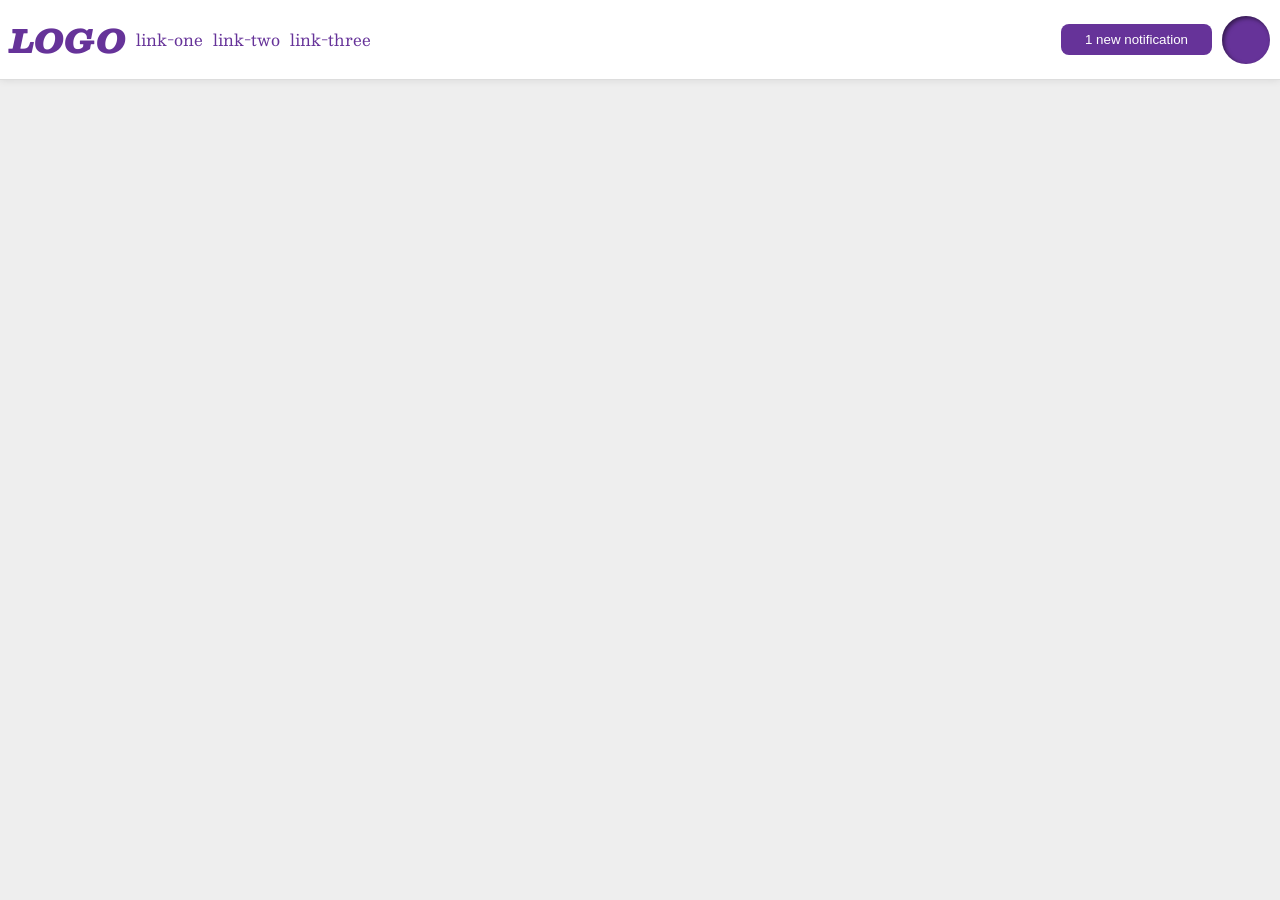
<file: foundations/flex/03-flex-header-2/index.html>
<!DOCTYPE html>
<html lang="en">
  <head>
    <meta charset="UTF-8">
    <meta http-equiv="X-UA-Compatible" content="IE=edge">
    <meta name="viewport" content="width=device-width, initial-scale=1.0">
    <title>Flex Header 2</title>
    <link rel="stylesheet" href="style.css">
  </head>
  <body>
    <div class="header">
      <div class="left-side">
        <div class="logo">
          LOGO
        </div>
        <ul class="links">
          <li><a href="https://google.com">link-one</a></li>
          <li><a href="https://google.com">link-two</a></li>
          <li><a href="https://google.com">link-three</a></li>
        </ul>
      </div>
      <div class="right-side">
        <button class="notifications">
        1 new notification
        </button>
        <div class="profile-image"></div>
      </div>
    </div>
  </body>
</html>
</file>
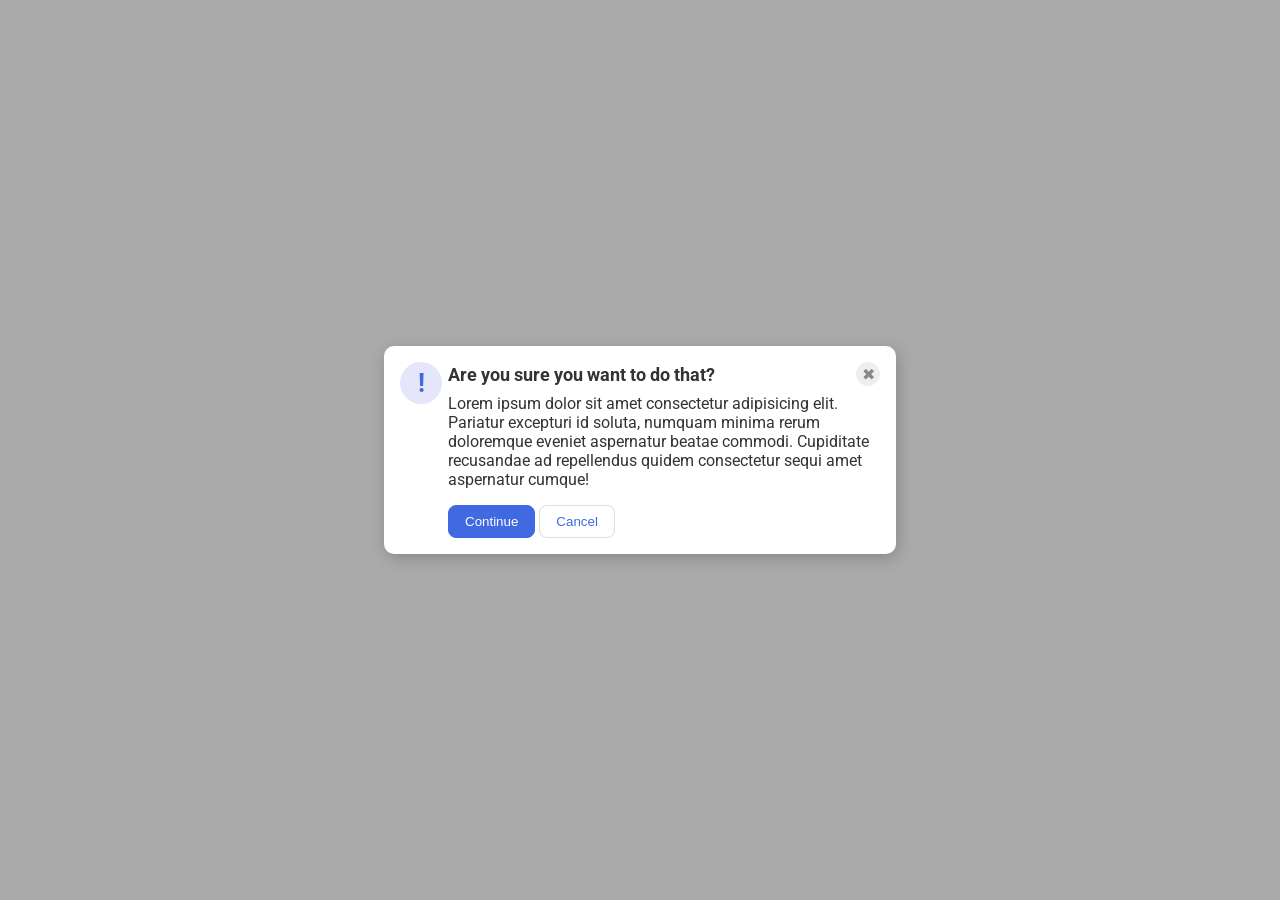
<file: foundations/flex/05-flex-modal/index.html>
<!DOCTYPE html>
<html lang="en">
  <head>
    <meta charset="UTF-8">
    <meta http-equiv="X-UA-Compatible" content="IE=edge">
    <meta name="viewport" content="width=device-width, initial-scale=1.0">
    <link rel="stylesheet" href="style.css">
    <title>Modal</title>
  </head>
  <body>
    <div class="modal">
      <div class="icon">!</div>
      <div class="container">
        <div class="header">Are you sure you want to do that?
          <button class="close-button">✖</button>
        </div>
        <div class="text">Lorem ipsum dolor sit amet consectetur adipisicing elit. Pariatur excepturi id soluta, numquam minima rerum doloremque eveniet aspernatur beatae commodi. Cupiditate recusandae ad repellendus quidem consectetur sequi amet aspernatur cumque!</div>
        <button class="continue">Continue</button>
        <button class="cancel">Cancel</button>
      </div>
     
      
    </div>
  </body>
</html>
</file>
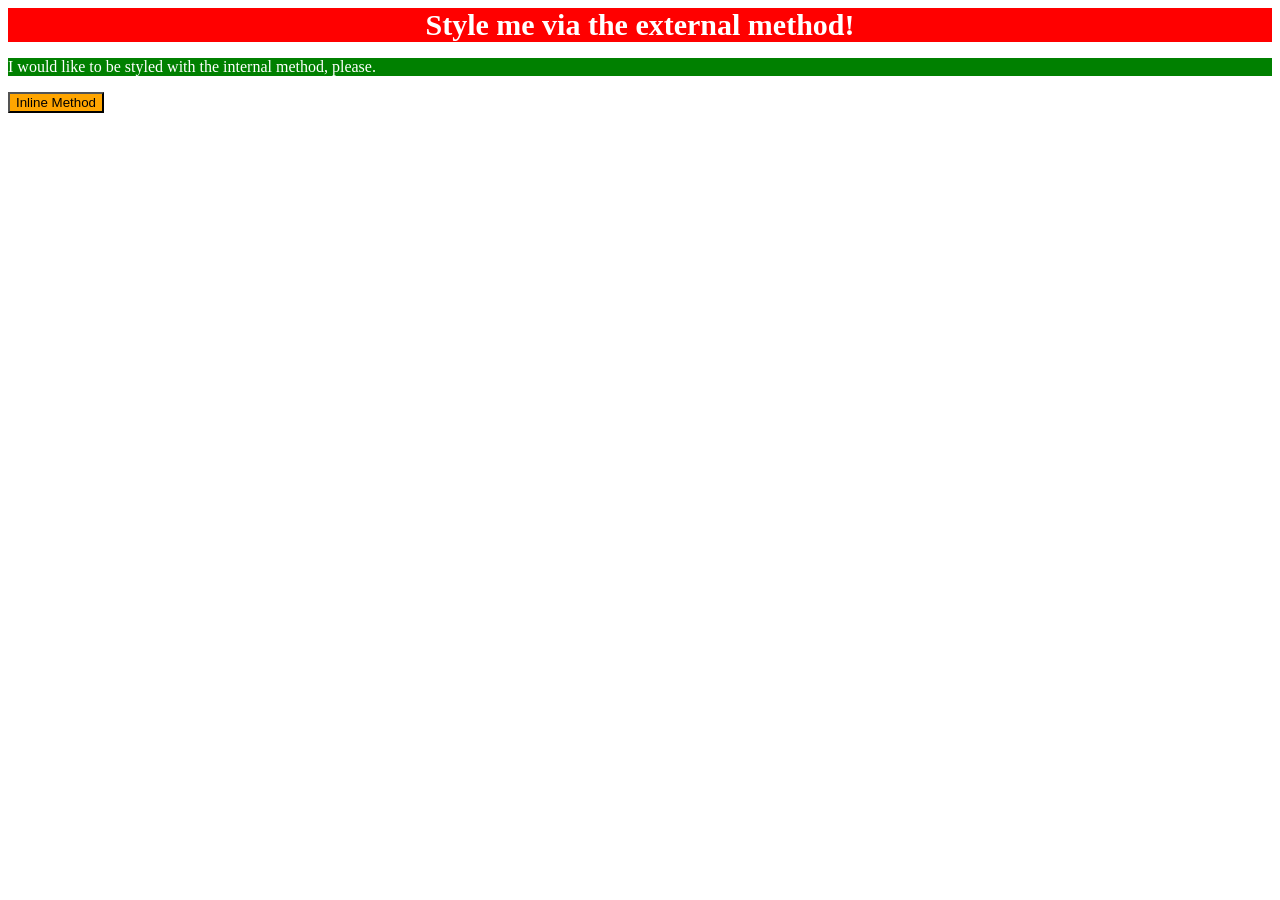
<file: foundations/intro-to-css/01-css-methods/index.html>
<!DOCTYPE html>
<html lang="en">
  <head>
    <meta charset="UTF-8">
    <meta http-equiv="X-UA-Compatible" content="IE=edge">
    <meta name="viewport" content="width=device-width, initial-scale=1.0">
    <link rel="stylesheet" href="style.css">
    <style>
      p {
        background-color: green;
        color: white;
      }
    </style>
    <title>Methods for Adding CSS</title>
  </head>
  <body>
    <div>Style me via the external method!</div>
    <p>I would like to be styled with the internal method, please.</p>
    <button style="background-color: orange;">Inline Method</button>
  </body>
</html>
</file>
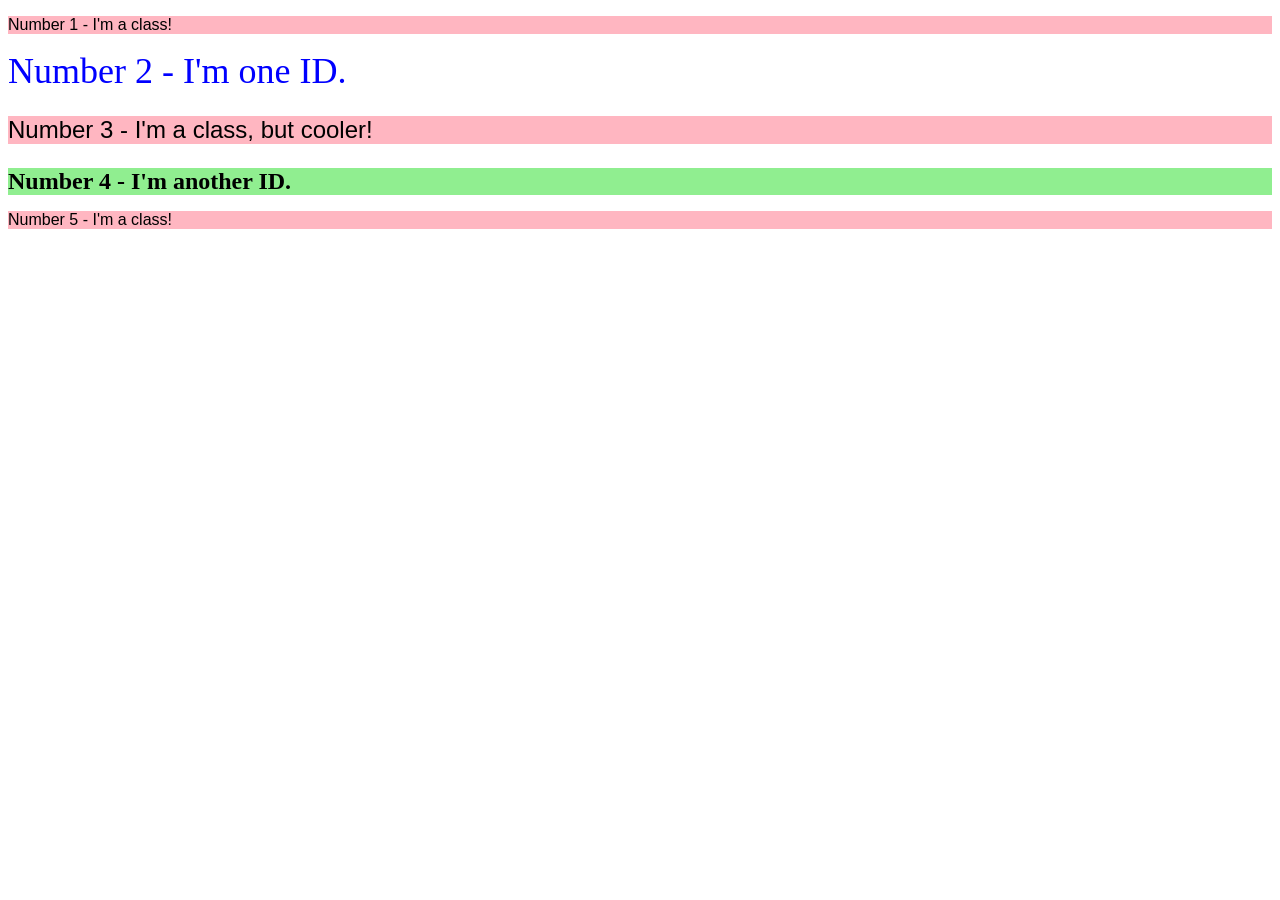
<file: foundations/intro-to-css/02-class-id-selectors/index.html>
<!DOCTYPE html>
<html lang="en">
  <head>
    <meta charset="UTF-8">
    <meta http-equiv="X-UA-Compatible" content="IE=edge">
    <meta name="viewport" content="width=device-width, initial-scale=1.0">
    <title>Class and ID Selectors</title>
    <link rel="stylesheet" href="style.css">
  </head>
  <body>
    <p class="odd">Number 1 - I'm a class!</p>
    <div class="even" style="color: blue; font-size: 36px;">Number 2 - I'm one ID.</div>
    <p class="odd" style="font-size: 24px;" >Number 3 - I'm a class, but cooler!</p>
    <div class="even" style="background-color: lightgreen; font-size: 24px; font-weight: bold;">Number 4 - I'm another ID.</div>
    <p class="odd" >Number 5 - I'm a class!</p>
  </body>
</html>
</file>
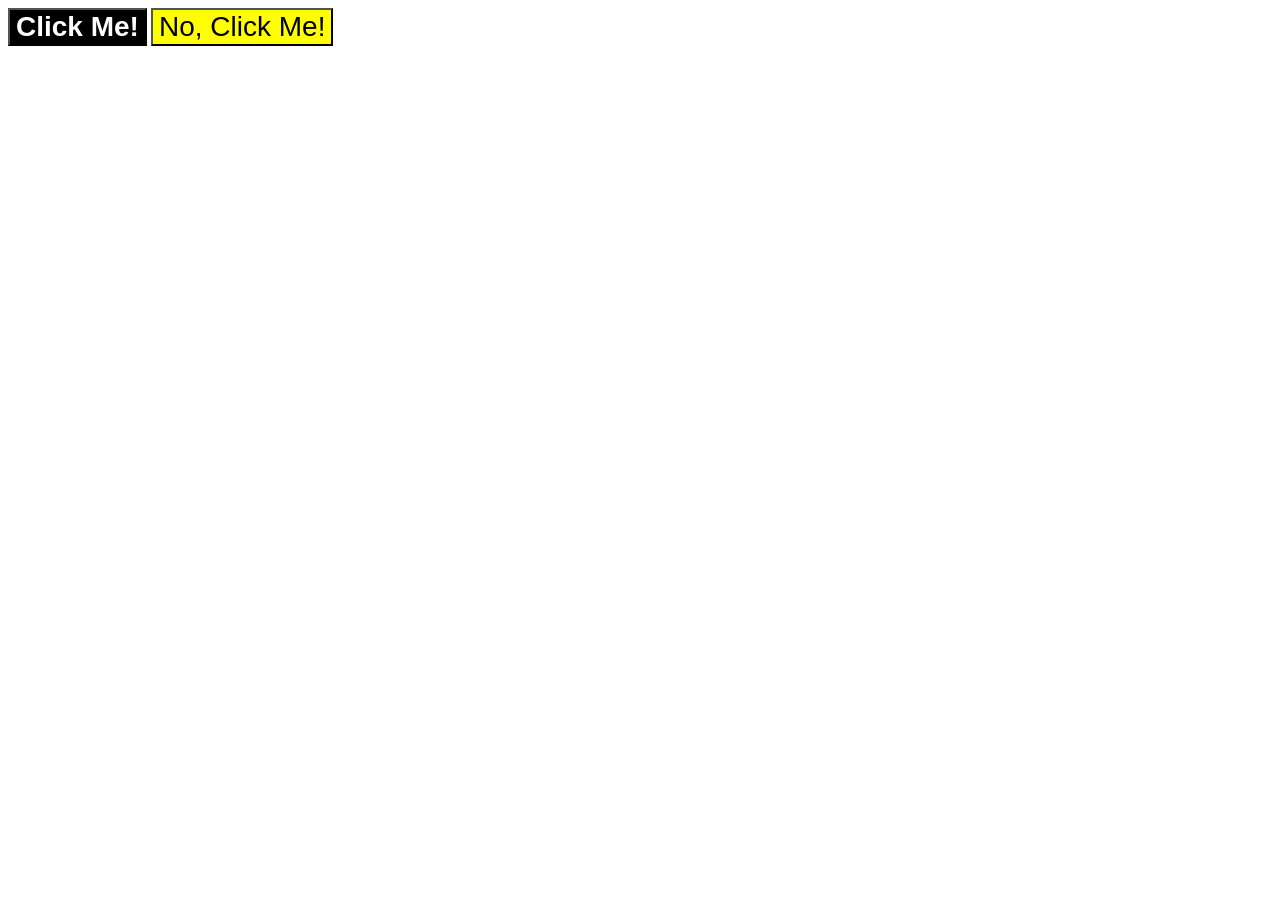
<file: foundations/intro-to-css/03-grouping-selectors/index.html>
<!DOCTYPE html>
<html lang="en">
  <head>
    <meta charset="UTF-8">
    <meta http-equiv="X-UA-Compatible" content="IE=edge">
    <meta name="viewport" content="width=device-width, initial-scale=1.0">
    <title>Grouping Selectors</title>
    <link rel="stylesheet" href="style.css">
  </head>
  <body>
    <button class="btn first">Click Me!</button>
    <button class="btn second">No, Click Me!</button>
  </body>
</html>
</file>
<file: foundations/flex/03-flex-header-2/style.css>
/* this is some magical font-importing.  
you'll learn about it later. */
@import url('https://fonts.googleapis.com/css2?family=Besley:ital,wght@0,400;1,900&display=swap');

body {
  margin: 0;
  background: #eee;
  font-family: Besley, serif;
}

.header {
  background: white;
  border-bottom: 1px solid #ddd;
  box-shadow: 0 0 8px rgba(0,0,0,.1);
  display: flex;
  align-items: center;
  padding: 10px;
  justify-content: space-between;

}

.profile-image {
  background: rebeccapurple;
  box-shadow: inset 2px 2px 4px rgba(0,0,0,.5);
  border-radius: 50%;
  width: 48px;
  height: 48px;
}

.logo {
  color: rebeccapurple;
  font-size: 32px;
  font-weight: 900;
  font-style: italic;
}

button {
  border: none;
  border-radius: 8px;
  background: rebeccapurple;
  color: white;
  padding: 8px 24px;
}

a {
  /* this removes the line under our links */
  text-decoration: none;
  color: rebeccapurple;
}

ul {
  list-style-type: none;
  display: flex;
  
}


.left-side {
  display: flex;
  align-items: center;
}

.links {
  padding-left: 10px;
  gap: 10px;
  
}

.right-side {
  display: flex;
  gap: 10px;
  align-items: center;
}
</file>
<file: foundations/flex/05-flex-modal/style.css>
@import url('https://fonts.googleapis.com/css2?family=Roboto:wght@400;700&display=swap');

html, body {
  height: 100%;
}

body {
  font-family: Roboto, sans-serif;
  margin: 0;
  background: #aaa;
  color: #333;
  /* I'll give you this one for free lol */
  display: flex;
  align-items: center;
  justify-content: center;
}

.modal {
  background: white;
  width: 480px;
  border-radius: 10px;
  box-shadow: 2px 4px 16px rgba(0,0,0,.2);
}

.icon {
  color: royalblue;
  font-size: 26px;
  font-weight: 700;
  background: lavender;
  width: 42px;
  height: 42px;
  border-radius: 50%;
  display: flex;
  align-items: center;
  justify-content: center;
}

.close-button {
  background: #eee;
  border-radius: 50%;
  color: #888;
  font-weight: 400;
  font-size: 16px;
  height: 24px;
  width: 24px;
  display: flex;
  align-items: center;
  justify-content: center;
  border: 1px solid #eee;
  padding: 0;
}

button {
  cursor: pointer;
  padding: 8px 16px;
  border-radius: 8px;
}

button.continue {
  background: royalblue;
  border: 1px solid royalblue;
  color: white;
}

button.cancel {
  background: white;
  border: 1px solid #ddd;
  color: royalblue;
}


.modal {
  display: flex;
  gap: 6px;
  padding: 16px;
}

.icon {
  flex-shrink: 0;
}


.header {
  display: flex;
  align-items: center;
  justify-content: space-between;
  font-size: 18px;
  font-weight: 700;
  margin-bottom: 8px;
}

.text {
  margin-bottom: 16px;
}
</file>
<file: foundations/intro-to-css/01-css-methods/style.css>
div {
    background-color: red;
    color: white;
    text-align: center;
    font-size: 30px;
    font-weight: bolder;
}
</file>
<file: foundations/intro-to-css/02-class-id-selectors/style.css>
/* Add CSS Styling */
.odd {
    background-color: lightpink;
    font-family: Verdana, DejaVu, sans-serif;
}
</file>
<file: foundations/intro-to-css/03-grouping-selectors/style.css>
/* Add CSS Styling */
.first,
.second {
    font-size: 28px;
    font-family: Helvetica, 'Times New Roman', serif;
}

.first {
    background-color: black;
    color: white;
    font-weight: bold;
}

.second {
    background-color: yellow;

}
</file>
